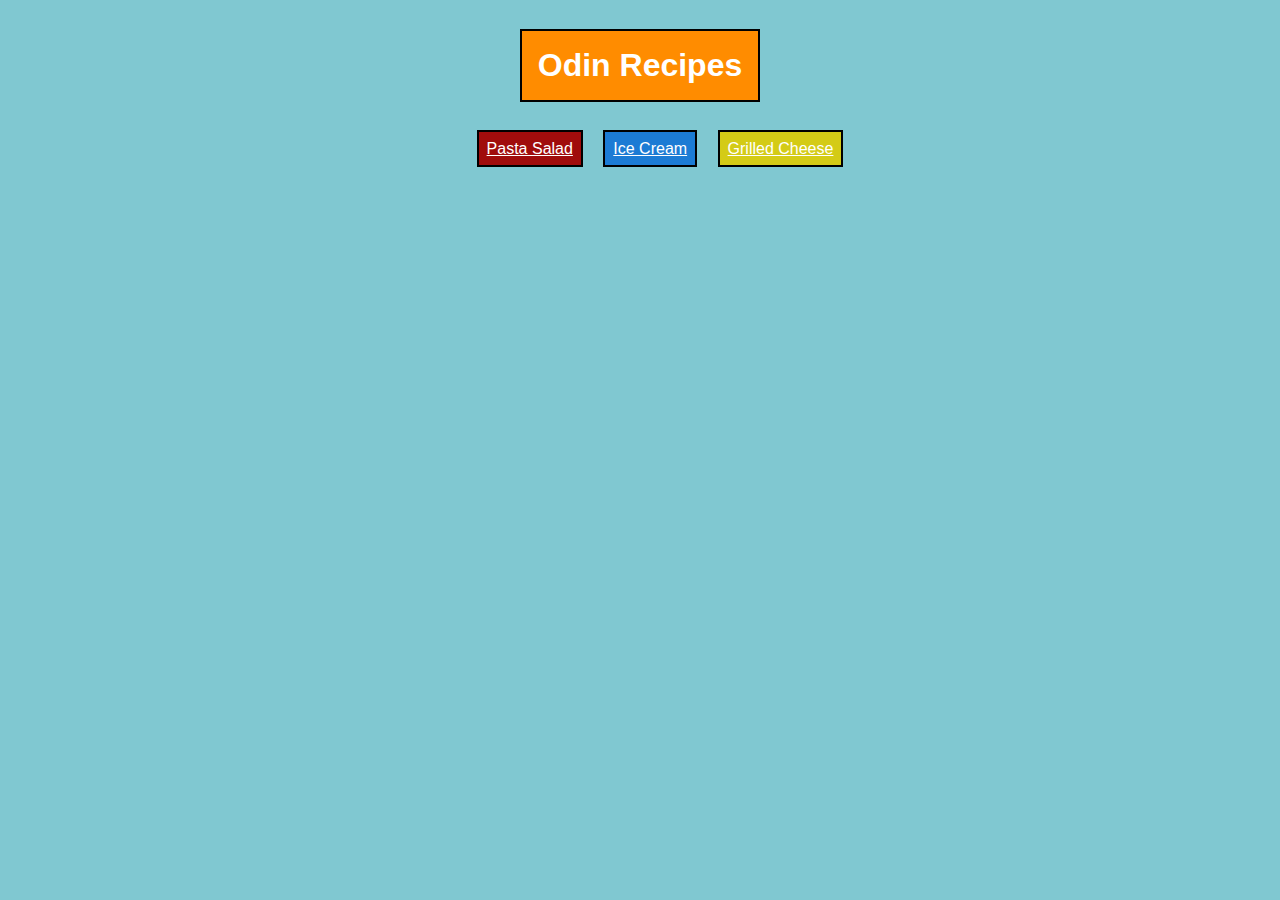
<file: index.html>
<!DOCTYPE html>
<html lang="en">
    <head>
        <meta charset="utf-8">
        <title>Odin Recipes</title>
        <link rel="stylesheet" href="style.css">
    </head>

    <body>
        <h1>Odin Recipes</h1>

        <ul>
            <li class="button-1"><a href="./recipes/pastasalad.html">Pasta Salad</a></li>
            <li class="button-2"><a href="./recipes/icecream.html">Ice Cream</a></li>
            <li class="button-3"><a href="./recipes/grilledcheese.html">Grilled Cheese</a></li>
        </ul>
    </body>
</html>
</file>
<file: style.css>
h1 {
    font-weight: bold;
    color: rgb(255, 255, 255);
    background-color: darkorange;
    border: 2px;
    border-style: solid;
    border-color: black;
    padding: 16px;
    width: 10;
    height: 400; 
    display: inline-block;
}

body {
    background-color: rgb(128, 200, 209);
    font-family: Arial, Verdana, sans-serif;
    text-align: center;
}

ul, a {
    color: rgb(255, 255, 255);
    text-align: center;
}

.button-1, .button-2, .button-3 {
    display: inline;
    box-sizing: border-box;
    background-color: rgb(160, 12, 12);
    border: 2px;
    border-style: solid;
    border-color: black;
    padding: 8px;
    margin: 8px;
}

.button-2 {
    background-color: #1c7bd4;
}

.button-3 {
    background-color: #d4cb16;
}
</file>
